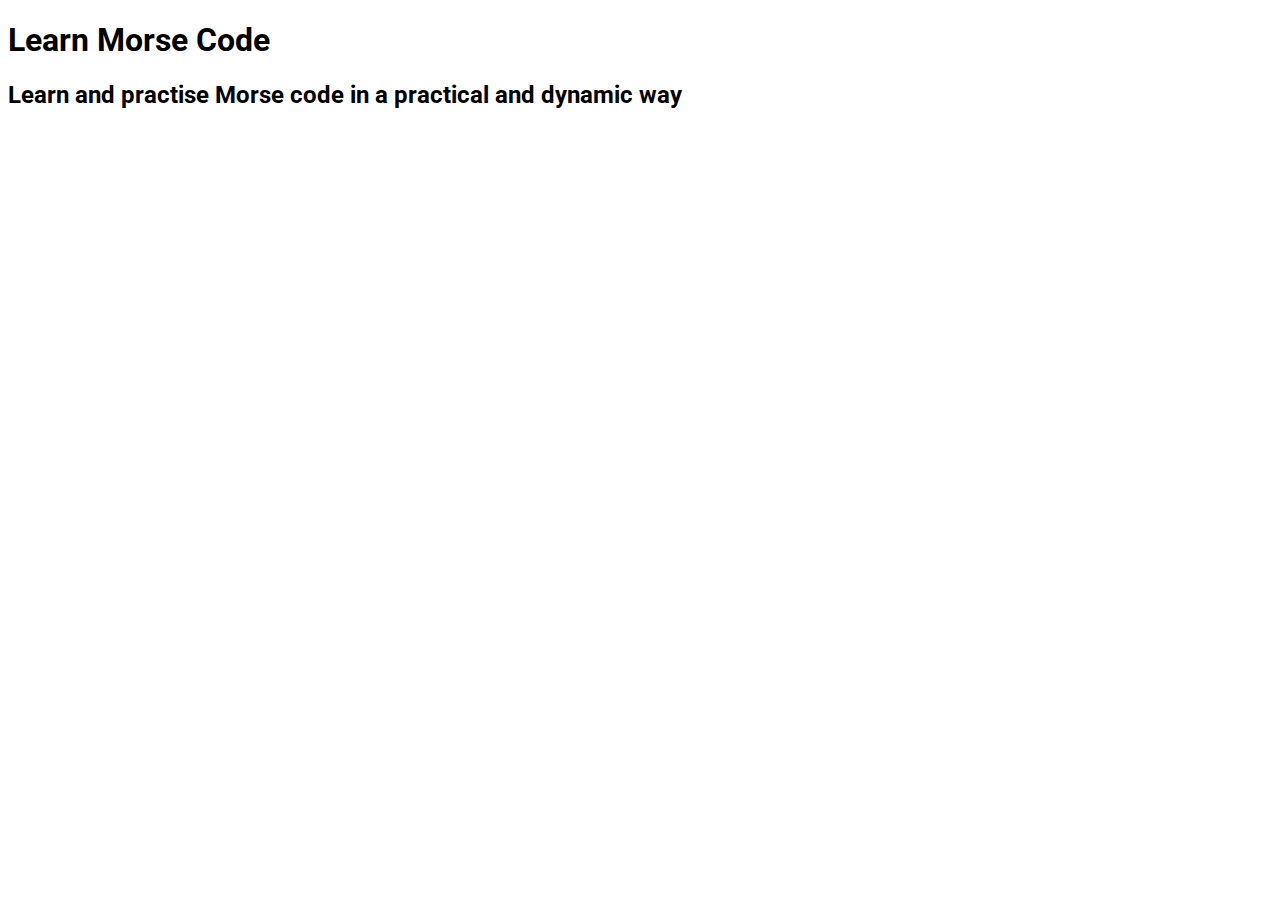
<file: New folder/SantiDev/Projects/learn_morse_code/index.html>
<!DOCTYPE html>
<html lang="en">
<head>
    <meta charset="UTF-8">
    <meta http-equiv="X-UA-Compatible" content="IE=edge">
    <meta name="viewport" content="width=device-width, initial-scale=1.0">
    <link rel="preconnect" href="https://fonts.googleapis.com">
    <link rel="preconnect" href="https://fonts.gstatic.com" crossorigin>
    <link href="https://fonts.googleapis.com/css2?family=Roboto:wght@300&display=swap" rel="stylesheet">
    <link rel="stylesheet" href="assets/css/styles.css">
    <title>SantiDev | Morse Code</title>
</head>
<body>
    <h1>Learn Morse Code</h1>
    <h2>Learn and practise Morse code in a practical and dynamic way</h2>
    
</body>
</html>
</file>
<file: New folder/SantiDev/Projects/learn_morse_code/assets/css/styles.css>
* {
    font-family: 'Roboto', sans-serif;
}
</file>
